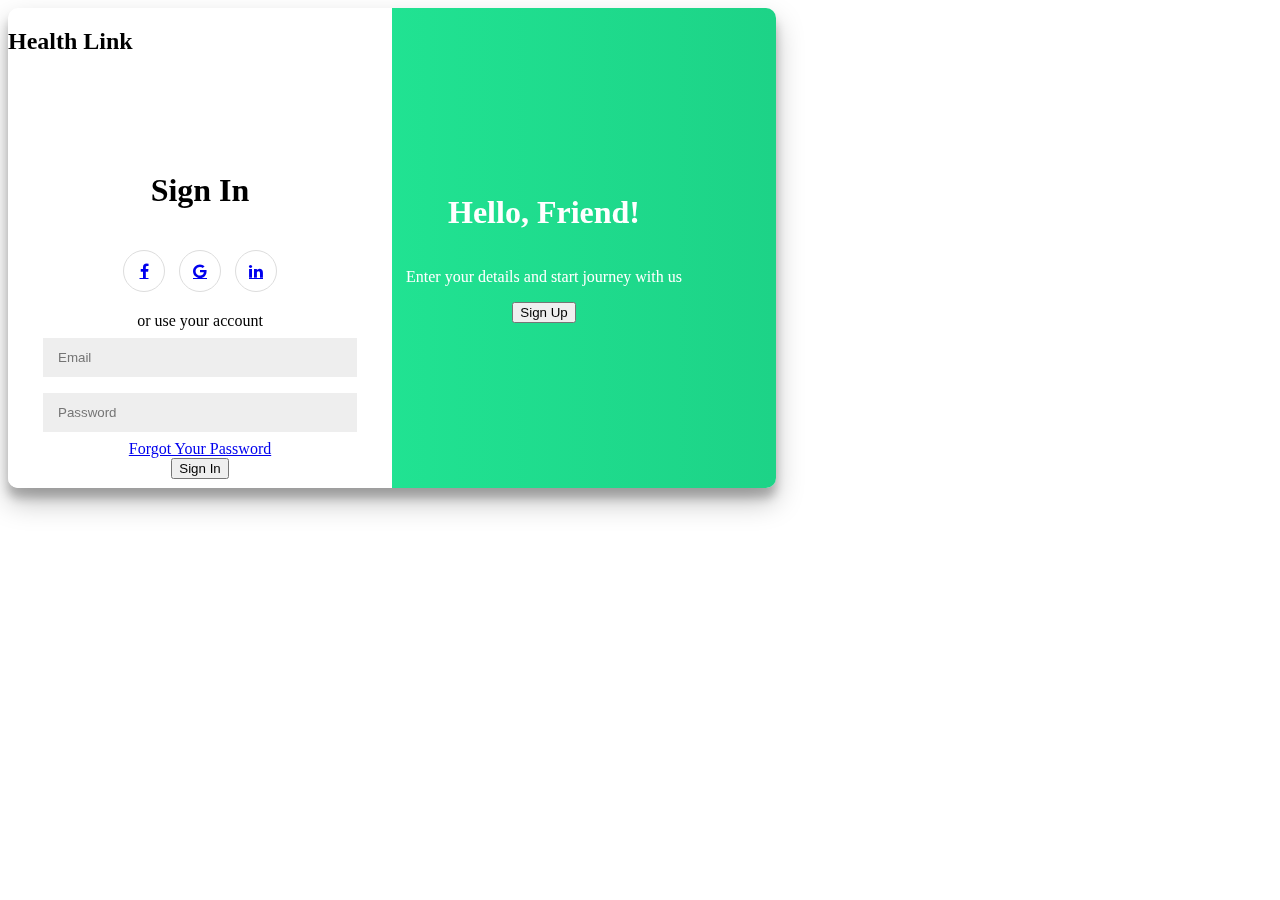
<file: signlog.html>
<!DOCTYPE html>
<html>
<head>
	<title>SignUp and Login</title>
	<link rel="stylesheet" type="text/css" href="src/style.css">
	<link rel="stylesheet" href="https://cdnjs.cloudflare.com/ajax/libs/font-awesome/4.7.0/css/font-awesome.min.css">
</head>
<body>

<div class="container" id="container">
<div class="form-container sign-up-container">

	<div class="health-link-title">
		<h2>Health Link</h2>
	</div>

<form action="">
	<h1>Create Account</h1>
	<div class="social-container">
		<a href="#" class="social"><i class="fa fa-facebook"></i></a>
		<a href="#" class="social"><i class="fa fa-google"></i></a>
		<a href="#" class="social"><i class="fa fa-linkedin"></i></a>
	</div>
	<span>or use your email for registration</span>
	<input type="text" name="name" placeholder="Name">
	<input type="email" name="email" placeholder="Email">
	<input type="password" name="password" placeholder="Password">
	<button id="form-sign-up">Sign Up</button>
</form>
</div>
<div class="form-container sign-in-container">

	<div class="health-link-title">
		<h2>Health Link</h2>
	</div>

	<form action="#">
		<h1>Sign In</h1>
		<div class="social-container">
		<a href="#" class="social"><i class="fa fa-facebook"></i></a>
		<a href="#" class="social"><i class="fa fa-google"></i></a>
		<a href="#" class="social"><i class="fa fa-linkedin"></i></a>
	</div>
	<span>or use your account</span>
	<input type="email" name="email" placeholder="Email">
	<input type="password" name="password" placeholder="Password">
	<a href="#">Forgot Your Password</a>

	<button id="form-sign-in">Sign In</button>
	</form>
</div>
<div class="overlay-container">
	<div class="overlay">
		<div class="overlay-panel overlay-left">
			<h1>Welcome Back!</h1>
			<p>To keep connected with us please login with your personal info</p>
			<button class="ghost" id="signIn">Sign In</button>
		</div>
		<div class="overlay-panel overlay-right">
			<h1>Hello, Friend!</h1>
			<p>Enter your details and start journey with us</p>
			<button class="ghost" id="signUp">Sign Up</button>
		</div>
	</div>
</div>
</div>

<script type="text/javascript">
	const signUpButton = document.getElementById('signUp');
	const signInButton = document.getElementById('signIn');
	const container = document.getElementById('container');

	signUpButton.addEventListener('click', () => {
		container.classList.add("right-panel-active");
	});
	signInButton.addEventListener('click', () => {
		container.classList.remove("right-panel-active");
	});

	const formSignInButton = document.getElementById('form-sign-in');
formSignInButton.addEventListener('click', (event) => {
    event.preventDefault(); // Prevent the form from submitting
    window.location.href = 'home.html'; // Redirect to the homepage
});


</script>


</body>
</html>
</file>
<file: src/style.css>
@import url('https://fonts.googleapis.com/css?family=Montserrat:400,800');

:root{
  --primary-color: #117B34FF;
  --secondary-color: #94FFA5FF;
}
/* * {
box-sizing: border-box;
}

body {
background: #f6f5f7;
display: flex;
justify-content: center;
align-items: center;
flex-direction: column;
font-family: 'Montserrat', sans-serif;
height: 100vh;
margin: -20px 0 50px;
}



h1 {
font-weight: bold;
margin: 0;
}

h2 {
text-align: center;
}

p {
font-size: 14px;
font-weight: 100;
line-height: 20px;
letter-spacing: 0.5px;
margin: 20px 0 30px;
}

span {
font-size: 12px;
}

a {
color: #333;
font-size: 14px;
text-decoration: none;
margin: 15px 0;
}

button {
border-radius: 20px;
border: 1px solid #24F29DFF;
background-color: #24F29DFF;
color: #FFFFFF;
font-size: 12px;
font-weight: bold;
padding: 12px 45px;
letter-spacing: 1px;
text-transform: uppercase;
transition: transform 80ms ease-in;
}

button:active {
transform: scale(0.95);
}

button:focus {
outline: none;
}

button.ghost {
background-color: transparent;
border-color: #FFFFFF;
} */



form {
background-color: #FFFFFF;
display: flex;
align-items: center;
justify-content: center;
flex-direction: column;
padding: 0 50px;
height: 100%;
text-align: center;
}

input {
background-color: #eee;
border: none;
padding: 12px 15px;
margin: 8px 0;
width: 100%;
}

.container {
background-color: #fff;
border-radius: 10px;
  box-shadow: 0 14px 28px rgba(0,0,0,0.25), 
    0 10px 10px rgba(0,0,0,0.22);
position: relative;
overflow: hidden;
width: 768px;
max-width: 100%;
min-height: 480px;
}

.form-container {
position: absolute;
top: 0;
height: 100%;
transition: all 0.6s ease-in-out;
}

.sign-in-container {
left: 0;
width: 50%;
z-index: 2;
}

.container.right-panel-active .sign-in-container {
transform: translateX(100%);
}

.sign-up-container {
left: 0;
width: 50%;
opacity: 0;
z-index: 1;
}

.container.right-panel-active .sign-up-container {
transform: translateX(100%);
opacity: 1;
z-index: 5;
animation: show 0.6s;
}



@keyframes show {
0%, 49.99% {
  opacity: 0;
  z-index: 1;
}

50%, 100% {
  opacity: 1;
  z-index: 5;
}
}

.overlay-container {
position: absolute;
top: 0;
left: 50%;
width: 50%;
height: 100%;
overflow: hidden;
transition: transform 0.6s ease-in-out;
z-index: 100;
}

.container.right-panel-active .overlay-container{
transform: translateX(-100%);
}

.overlay {
background: #24F29DFF;
background: -webkit-linear-gradient(to right, #24F29DFF, rgb(29, 211, 135));
background: linear-gradient(to right, #24F29DFF, rgb(29, 211, 135));
background-repeat: no-repeat;
background-size: cover;
background-position: 0 0;
color: #FFFFFF;
position: relative;
left: -100%;
height: 100%;
width: 200%;
  transform: translateX(0);
transition: transform 0.6s ease-in-out;
}

.container.right-panel-active .overlay {
  transform: translateX(50%);
}

.overlay-panel {
position: absolute;
display: flex;
align-items: center;
justify-content: center;
flex-direction: column;
padding: 0 40px;
text-align: center;
top: 0;
height: 100%;
width: 50%;
transform: translateX(0);
transition: transform 0.6s ease-in-out;
}

.overlay-left {
transform: translateX(-20%);
}

.container.right-panel-active .overlay-left {
transform: translateX(0);
}

.overlay-right {
right: 0;
transform: translateX(0);
}

.container.right-panel-active .overlay-right {
transform: translateX(20%);
}

.social-container {
margin: 20px 0;
}

.social-container a {
border: 1px solid #DDDDDD;
border-radius: 50%;
display: inline-flex;
justify-content: center;
align-items: center;
margin: 0 5px;
height: 40px;
width: 40px;
}



.my-appointments-section{
  text-align: center;

}


.calendar-container {
  margin:30px 300px;
  background: #fff;
  width: auto;
  border-radius: 10px;
  box-shadow: 0 15px 10px rgba(102, 101, 101, 0.12);
}

.calendar-container header {
  display: flex;
  align-items: center;
  padding: 25px 30px 10px;
  justify-content: space-between;
}

header .calendar-navigation {
  display: flex;
}

header .calendar-navigation span {
  height: 38px;
  width: 38px;
  margin: 0 1px;
  cursor: pointer;
  text-align: center;
  line-height: 38px;
  border-radius: 50%;
  user-select: none;
  color: #aeabab;
  font-size: 1.9rem;
}

.calendar-navigation span:last-child {
  margin-right: -10px;
}

header .calendar-navigation span:hover {
  background: var(--secondary-color);
}

header .calendar-current-date {
  font-weight: 500;
  font-size: 1.45rem;
}

.calendar-body {
  padding: 20px;
}

.calendar-body ul {
  list-style: none;
  flex-wrap: wrap;
  display: flex;
  text-align: center;
}

.calendar-body .calendar-dates {
  margin-bottom: 20px;
}

.calendar-body li {
  width: calc(100% / 7);
  font-size: 1.07rem;
  color: #414141;
}

.calendar-body .calendar-weekdays li {
  cursor: default;
  font-weight: 500;
}

.calendar-weekdays li{
  color: var(--primary-color)
}
.calendar-body .calendar-dates li {
  margin-top: 30px;
  position: relative;
  z-index: 1;
  cursor: pointer;
}

.calendar-dates li.inactive {
  color: #aaa;
}

.calendar-dates li.active {
  color: #fff;
}

.calendar-dates li::before {
  position: absolute;
  content: "";
  z-index: -1;
  top: 50%;
  left: 50%;
  width: 40px;
  height: 40px;
  border-radius: 50%;
  transform: translate(-50%, -50%);
}

.calendar-dates li.active::before {
  background-color: var(--primary-color)
}

.calendar-dates li:not(.active):hover::before {
  background: var(--secondary-color);
}

.my-appointments-section button{
  background: var(--secondary-color);
  color: var(--primary-color);
  border-style: none;
  width: 600px;
  padding: 10px;
  font-size:16px;
  margin-bottom: 20px;
}


.education-portal-section {
 text-align: center;
}

.education-portal-cards{
  display:flex;
  justify-content: center;
  display:grid;
  grid-template-columns: 10em 10em;
  gap:10px;
  font-size: 30px; 
  line-height: 48px; 
  font-weight: 700; 
  color: #171A1FFF;
  margin-top: 30px;
  margin-bottom: 50px;
}

education-portal-card{
  border-color: gray;
  border-width: 1px;
}
</file>
